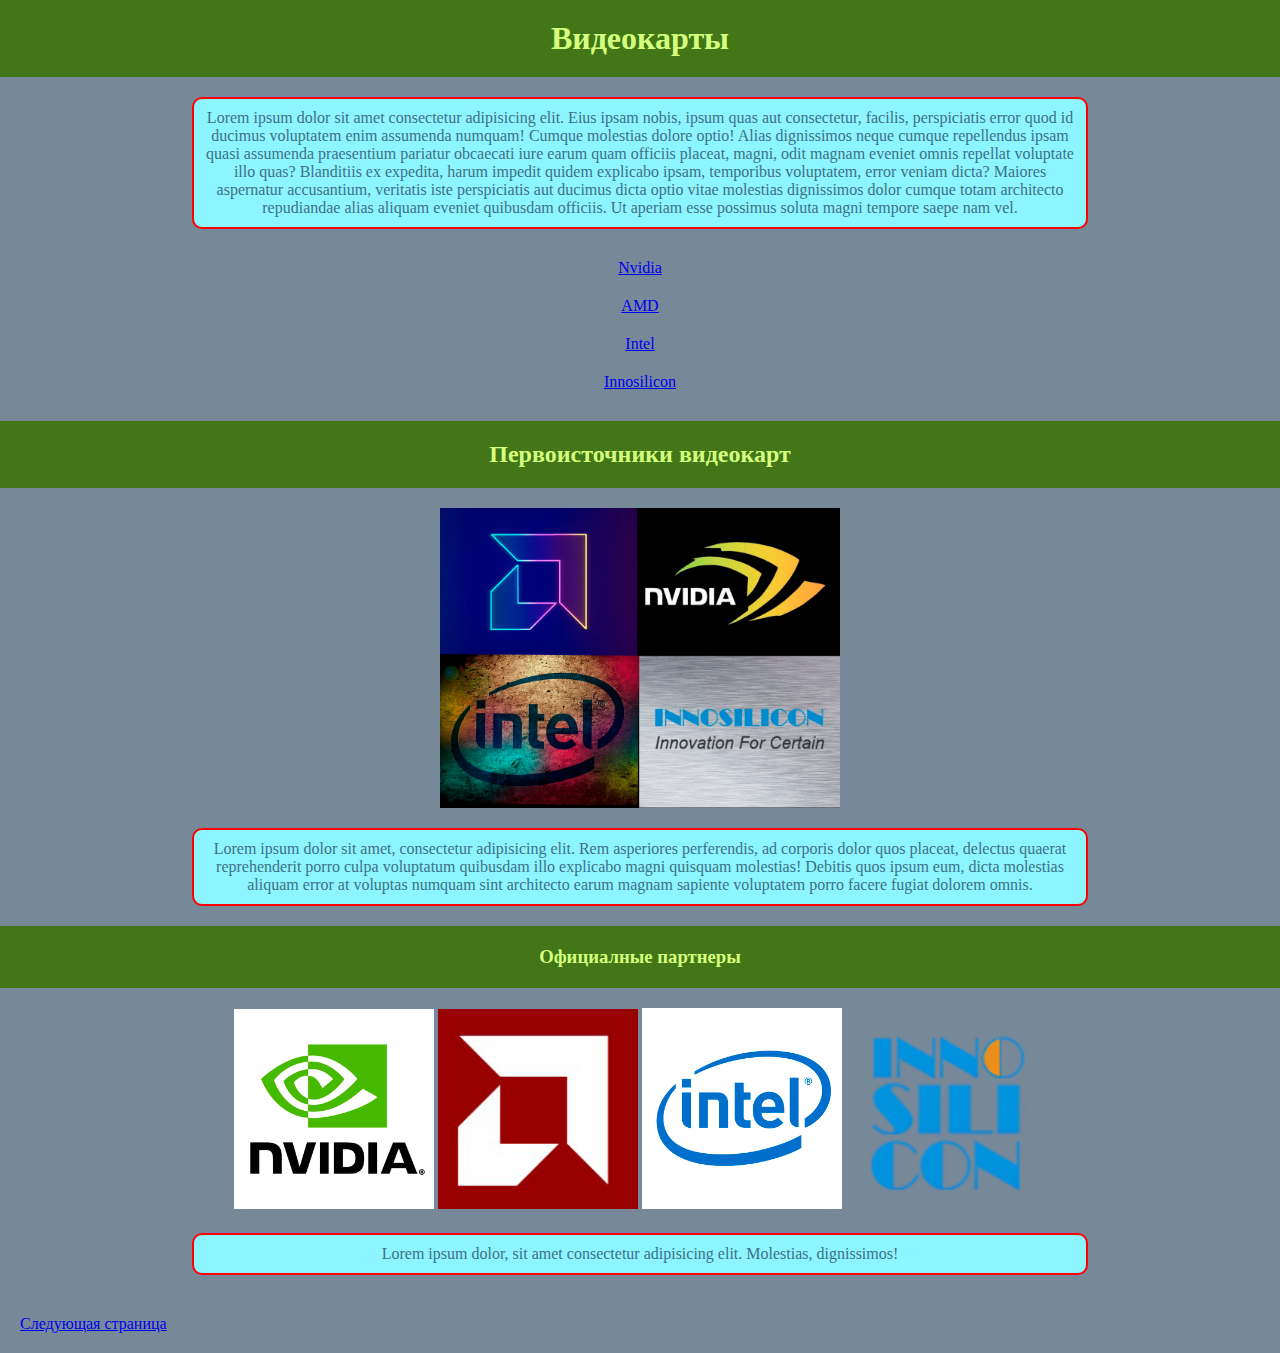
<file: index.html>
<!DOCTYPE html>
<html lang="ru">
<head>
    <meta charset="UTF-8">
    <meta http-equiv="X-UA-Compatible" content="IE=edge">
    <meta name="viewport" content="width=device-width, initial-scale=1.0">
    <title>Видеокарты</title>
    <link rel="stylesheet" href="css/style.css">
    <link rel="stylesheet" href="css/media.css">
</head> 
<body>
    <div class="container">
        <h1>Видеокарты</h1>
        <p>Lorem ipsum dolor sit amet consectetur adipisicing elit. Eius ipsam nobis, ipsum quas aut consectetur, facilis, perspiciatis error quod id ducimus voluptatem enim assumenda numquam! Cumque molestias dolore optio! Alias dignissimos neque cumque repellendus ipsam quasi assumenda praesentium pariatur obcaecati iure earum quam officiis placeat, magni, odit magnam eveniet omnis repellat voluptate illo quas? Blanditiis ex expedita, harum impedit quidem explicabo ipsam, temporibus voluptatem, error veniam dicta? Maiores aspernatur accusantium, veritatis iste perspiciatis aut ducimus dicta optio vitae molestias dignissimos dolor cumque totam architecto repudiandae alias aliquam eveniet quibusdam officiis. Ut aperiam esse possimus soluta magni tempore saepe nam vel.</p>
        <ul type="none">
            <li><a href="https://www.nvidia.com/ru-ru/">Nvidia</a></li>
            <li><a href="https://www.amd.com/ru">AMD</a></li>
            <li><a href="https://www.intel.com/content/www/us/en/homepage.html">Intel</a></li>
            <li><a href="https://www.innosilicon.com/">Innosilicon</a></li>
        </ul>
        <h2>Первоисточники видеокарт</h2>
        <img class="logos" src="videocards_logos.jpg" alt="Логотипы Видеокарт">
        <p>Lorem ipsum dolor sit amet, consectetur adipisicing elit. Rem asperiores perferendis, ad corporis dolor quos placeat, delectus quaerat reprehenderit porro culpa voluptatum quibusdam illo explicabo magni quisquam molestias! Debitis quos ipsum eum, dicta molestias aliquam error at voluptas numquam sint architecto earum magnam sapiente voluptatem porro facere fugiat dolorem omnis.</p>
        <h3>Официалные партнеры</h3>
        <div class="block_logos">
            <img src="nvidia_logo.jpg" alt="Логотип Nvidia">
            <img src="amd_logo.jpg" alt="Логотип AMD">
            <img src="intel_logo.jpg" alt="Логотип Intel">
            <img src="innosilicon_logo.jpg" alt="Логотип Innosilicon">
        </div>
        <p>Lorem ipsum dolor, sit amet consectetur adipisicing elit. Molestias, dignissimos!</p> 
        <a href="page1.html" class="lastA">Следующая страница</a>
    </div>
</body>
</html>
</file>
<file: css/style.css>
* {
    margin: 0;
    padding: 0;
    box-sizing: border-box;
}

body {
    background-color:lightslategray;
}

div {
    text-align: center;
}

a {
    padding: 20px;

}

h1, h2, h3, h4 {
    text-align: center;
    padding: 20px 0px 20px 0px;
    margin-bottom: 20px;
    color: #D5FF7E;
    background-color: #427616;
}

p {
    color: #3e7186;
    background-color: #8DF5FF;
    padding: 10px;
    width: 70%;
    margin: 20px auto;
    text-align: center;
    border: 2px solid red;
    border-radius: 10px;
}

.lastA {
    display: block;
    text-align: left;
}

ul {
    text-align: center;
    margin: 20px;
}

li {
    padding: 10px;
}

.logos {
    display: block;
    margin: 0 auto;
    height: 300px;
}

.block_logos img {
    max-width: 200px;
    width: 100%;
}

iframe {
    display: block;
    text-align: center;
    margin: 0 auto;
}

.rtx4090video {
    display: block;
    width: 853px;
    height: 480px;
    padding-bottom: 20px;
    margin: 0 auto;
}
</file>
<file: css/media.css>
@media(max-width: 1200px) {
    p {
        display: flex;
        align-self: center;
        max-width: 768px;
        width: 100%;
    }
}

@media(max-width: 900px) {
    iframe, video {
        width: 100% !important;
    }

    video {
        height: 100% !important;
    }
}

@media(max-width: 576px) {
    .container {
        text-align: center;
    }
    
    .logos {
        width: 100%;
        height: 100%;
    }

    img {
        width: 200px;
    }

    .back {
        width: 100px;
    }

}
</file>
